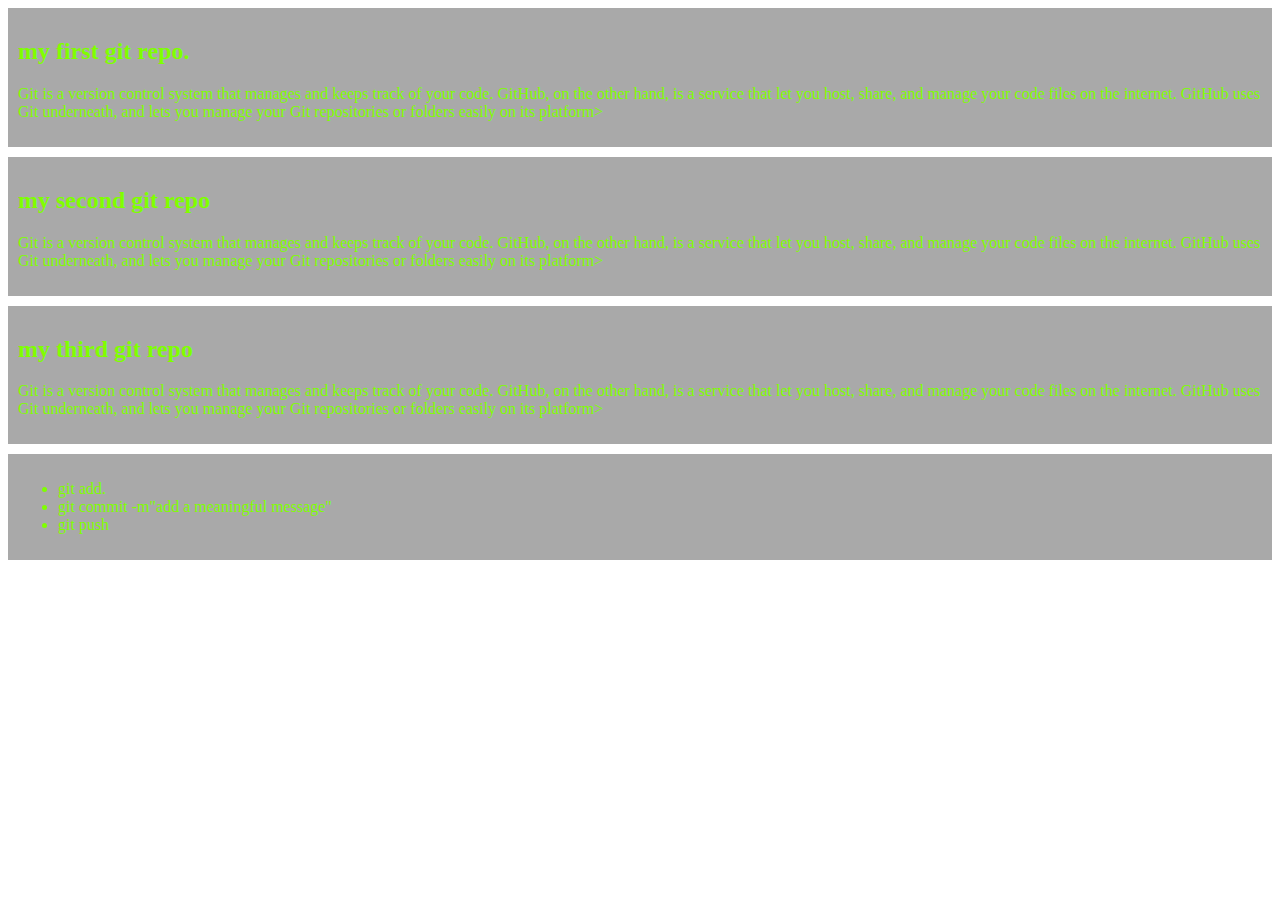
<file: index.html>
<!DOCTYPE html>
<html lang="en">
<head>
    <meta charset="UTF-8">
    <meta name="viewport" content="width=device-width, initial-scale=1.0">
    <title>my first git repo-1</title>
    <link rel="stylesheet" href="styles/blog.css">
</head>
<body>
    <div>
        <h2>my first git repo.</h2>
        <p>Git is a version control system that manages and keeps track of your code. GitHub, on the other hand, is a service that let you host, share, and manage your code files on the internet. GitHub uses Git underneath, and lets you manage your Git repositories or folders easily on its platform></p>
    </div>
    <div>
        <h2>my second git repo</h2>
        <p>Git is a version control system that manages and keeps track of your code. GitHub, on the other hand, is a service that let you host, share, and manage your code files on the internet. GitHub uses Git underneath, and lets you manage your Git repositories or folders easily on its platform></p>
    </div>
    <div>
        <h2>my third git repo</h2>
        <p>Git is a version control system that manages and keeps track of your code. GitHub, on the other hand, is a service that let you host, share, and manage your code files on the internet. GitHub uses Git underneath, and lets you manage your Git repositories or folders easily on its platform></p>
    </div>
    <div>
        <ul>
            <li>git add.</li>
            <li>git commit -m"add a meaningful message"</li>
            <li>git push</li>
        </ul>
    </div>
</body>
</html>
</file>
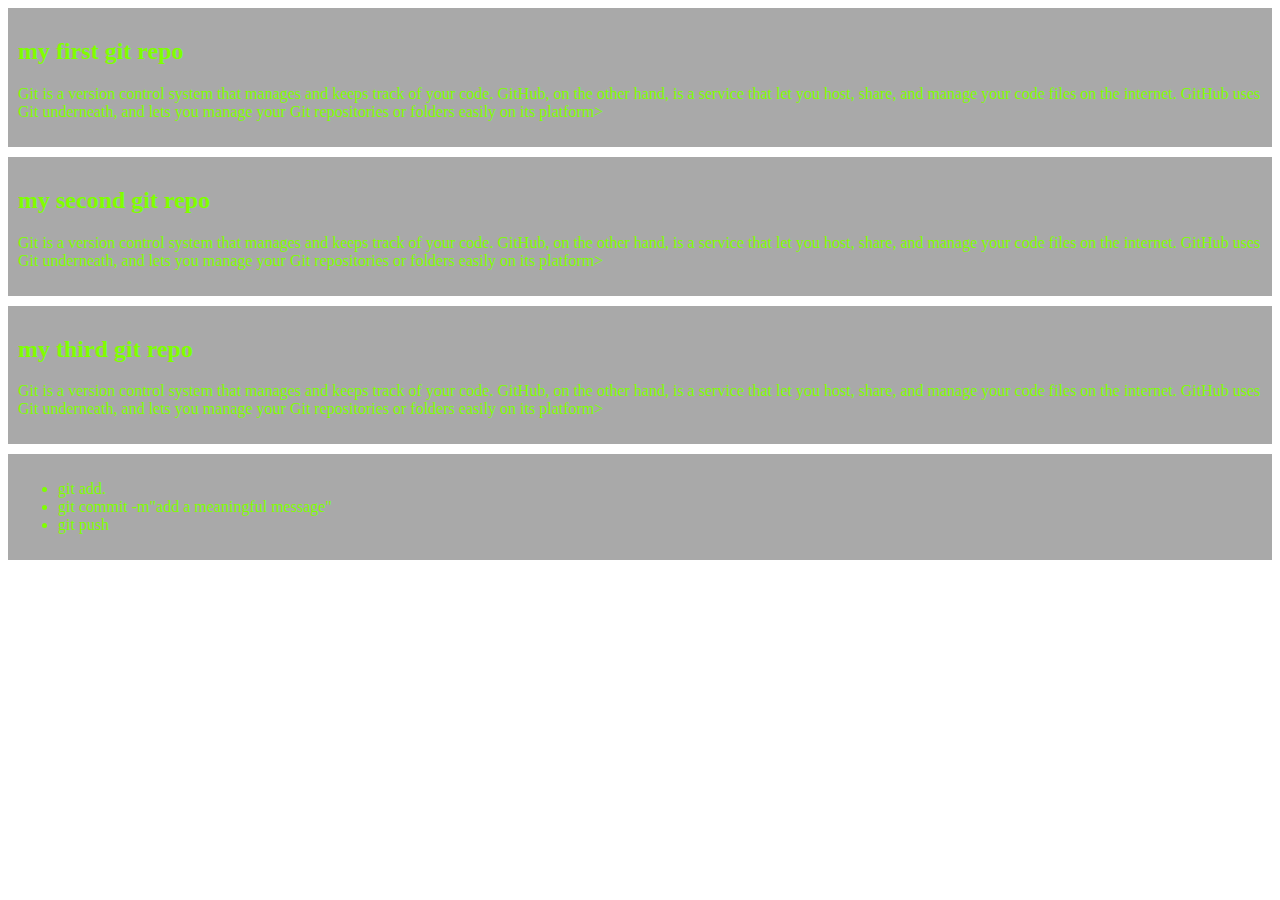
<file: practice.html>
<!DOCTYPE html>
<html lang="en">
<head>
    <meta charset="UTF-8">
    <meta name="viewport" content="width=device-width, initial-scale=1.0">
    <title>my first git repo-1</title>
    <link rel="stylesheet" href="styles/blog.css">
</head>
<body>
    <div>
        <h2>my first git repo</h2>
        <p>Git is a version control system that manages and keeps track of your code. GitHub, on the other hand, is a service that let you host, share, and manage your code files on the internet. GitHub uses Git underneath, and lets you manage your Git repositories or folders easily on its platform></p>
    </div>
    <div>
        <h2>my second git repo</h2>
        <p>Git is a version control system that manages and keeps track of your code. GitHub, on the other hand, is a service that let you host, share, and manage your code files on the internet. GitHub uses Git underneath, and lets you manage your Git repositories or folders easily on its platform></p>
    </div>
    <div>
        <h2>my third git repo</h2>
        <p>Git is a version control system that manages and keeps track of your code. GitHub, on the other hand, is a service that let you host, share, and manage your code files on the internet. GitHub uses Git underneath, and lets you manage your Git repositories or folders easily on its platform></p>
    </div>
    <div>
        <ul>
            <li>git add.</li>
            <li>git commit -m"add a meaningful message"</li>
            <li>git push</li>
        </ul>
    </div>
</body>
</html>
</file>
<file: styles/blog.css>
div{
    color: chartreuse;
    background-color:darkgrey;
    padding: 10px;
    margin-bottom: 10px;

git
</file>
